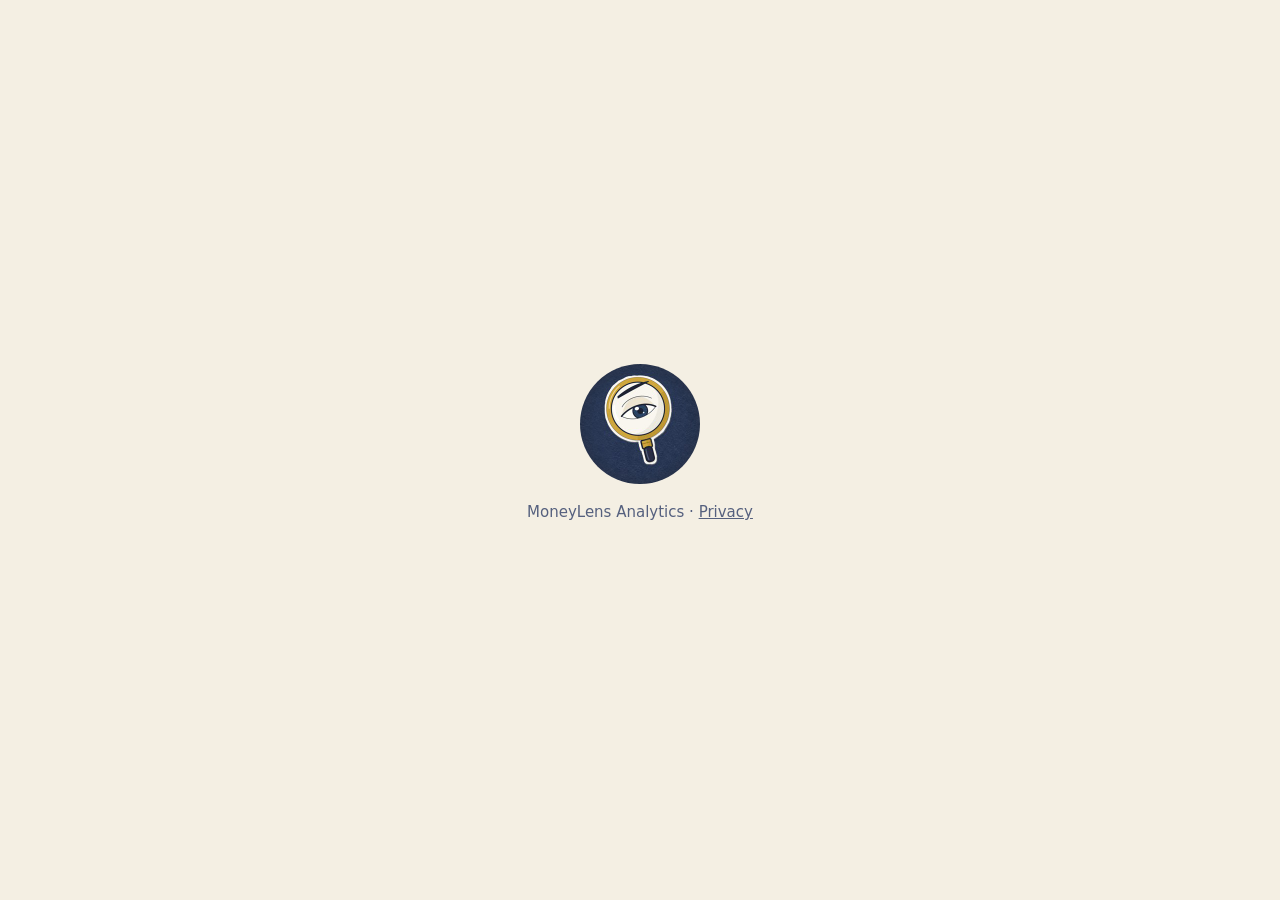
<file: index.html>
<!doctype html>
<html lang="en"><head><meta charset="utf-8"><meta name="viewport" content="width=device-width,initial-scale=1">
<meta name="robots" content="noindex,nofollow"><title>MoneyLens Analytics</title>
<style>body{margin:0;min-height:100vh;display:grid;place-items:center;background:#f4efe3;font:15px system-ui,sans-serif;color:#55607e}
main{text-align:center}img{width:120px;height:120px;border-radius:50%}a{color:#55607e}</style></head>
<body><main><img src="logo.jpg" alt="MoneyLens"><p>MoneyLens Analytics &middot; <a href="privacy.html">Privacy</a></p></main></body></html>
</file>
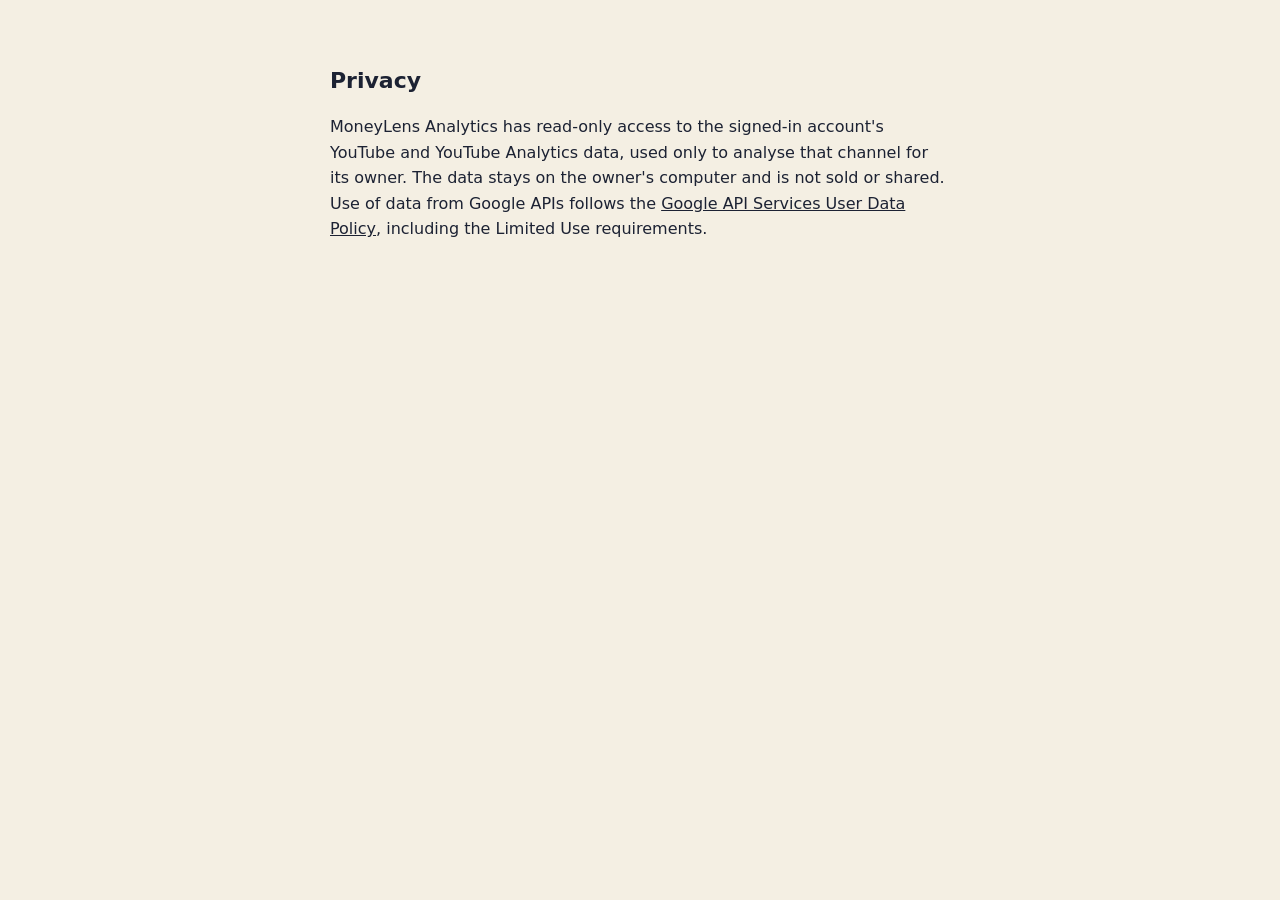
<file: privacy.html>
<!doctype html>
<html lang="en"><head><meta charset="utf-8"><meta name="viewport" content="width=device-width,initial-scale=1">
<meta name="robots" content="noindex,nofollow"><title>Privacy - MoneyLens Analytics</title>
<style>body{margin:0;background:#f4efe3;font:16px/1.6 system-ui,sans-serif;color:#1c2233}main{max-width:620px;margin:0 auto;padding:48px 20px}a{color:#1c2233}</style></head>
<body><main>
<h1 style="font-size:22px">Privacy</h1>
<p>MoneyLens Analytics has read-only access to the signed-in account's YouTube and YouTube Analytics data, used only to
analyse that channel for its owner. The data stays on the owner's computer and is not sold or shared. Use of data from
Google APIs follows the <a href="https://developers.google.com/terms/api-services-user-data-policy">Google API Services
User Data Policy</a>, including the Limited Use requirements.</p>
</main></body></html>
</file>
